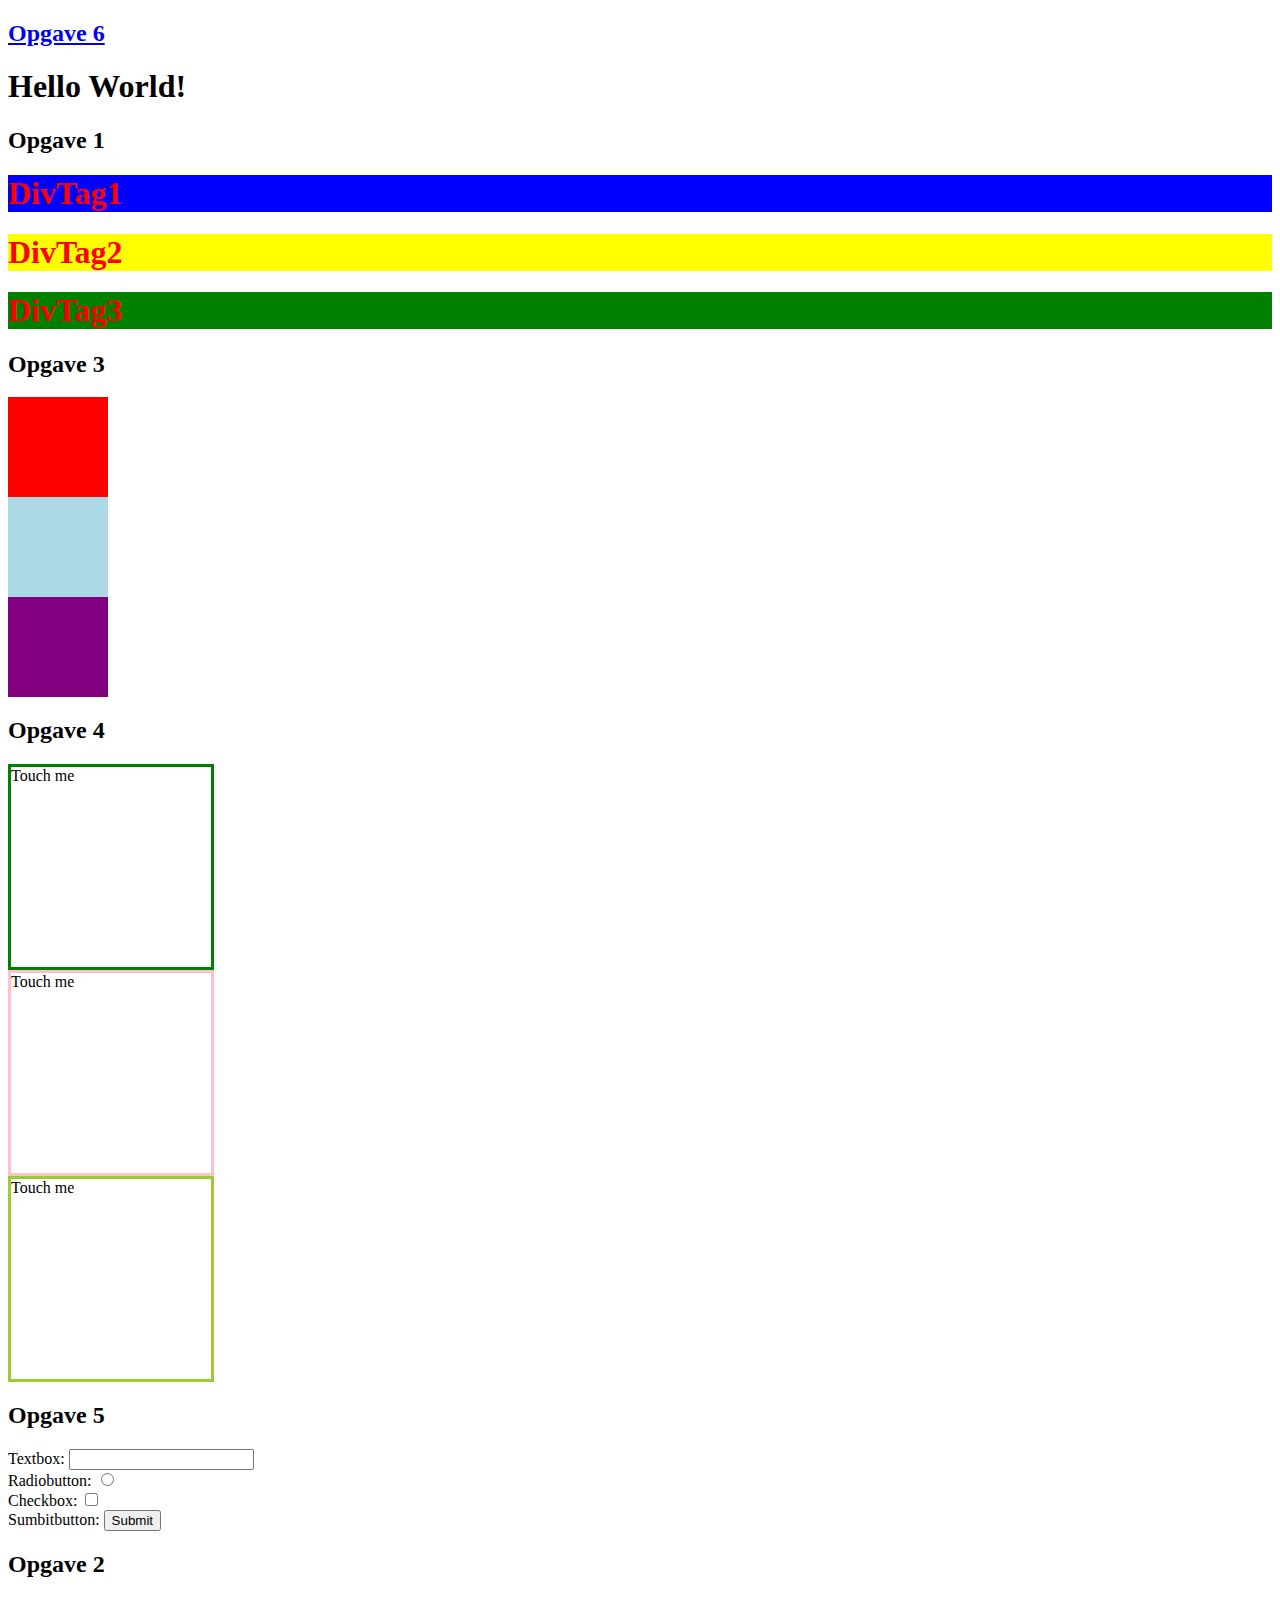
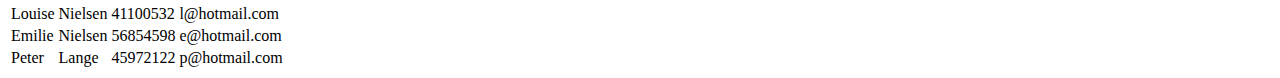
<file: JS2/target/JS2-1.0-SNAPSHOT/index.html>
<!DOCTYPE html>
<html>
    <head>
        <title>Start Page</title>
        <meta http-equiv="Content-Type" content="text/html; charset=UTF-8">
    </head>
    <body>   
        <a href="html6.html"><h2>Opgave 6</h2></a>

        <h1>Hello World!</h1>
        <h2>Opgave 1</h2>
        <div style="color: red">
            <h1>DivTag1</h1>
        </div>
        <div style="color: red">
            <h1>DivTag2</h1>
        </div>
        <div style="color: red">
            <h1>DivTag3</h1>
        </div>
        
        <h2>Opgave 3</h2>
        <div id="div1" onclick="divCon1()" style="height: 100px; width: 100px; background-color: red"></div>
        <div id="div2" onclick="divCon2()" style="height: 100px; width: 100px; background-color: lightblue"></div>
        <div id="div3" onclick="divCon3()" style="height: 100px; width: 100px; background-color: purple"></div>
        
        <h2>Opgave 4</h2>
        <div id="div4" onmouseover="omo1()" style="height: 200px; width: 200px; border: solid green">Touch me</div>
        <div id="div5" onmouseover="omo2()" style="height: 200px; width: 200px; border: solid pink">Touch me</div>
        <div id="div6" onmouseover="omo3()" style="height: 200px; width: 200px; border: solid yellowgreen">Touch me</div>
        
        <h2>Opgave 5</h2>
        <form id="myForm" action="javascript.js">
            Textbox: <input type="text" name="textbox"><br>
            Radiobutton: <input type="radio" name="radiobutton"><br>
            Checkbox: <input type="checkbox" name="checkbox"><br>
            Sumbitbutton: <input type="button" onclick="submitForm()" value="Submit">
            
        </form>
        
        <script src="javascript.js" type="text/javascript"></script>
    </body>
</html>
</file>
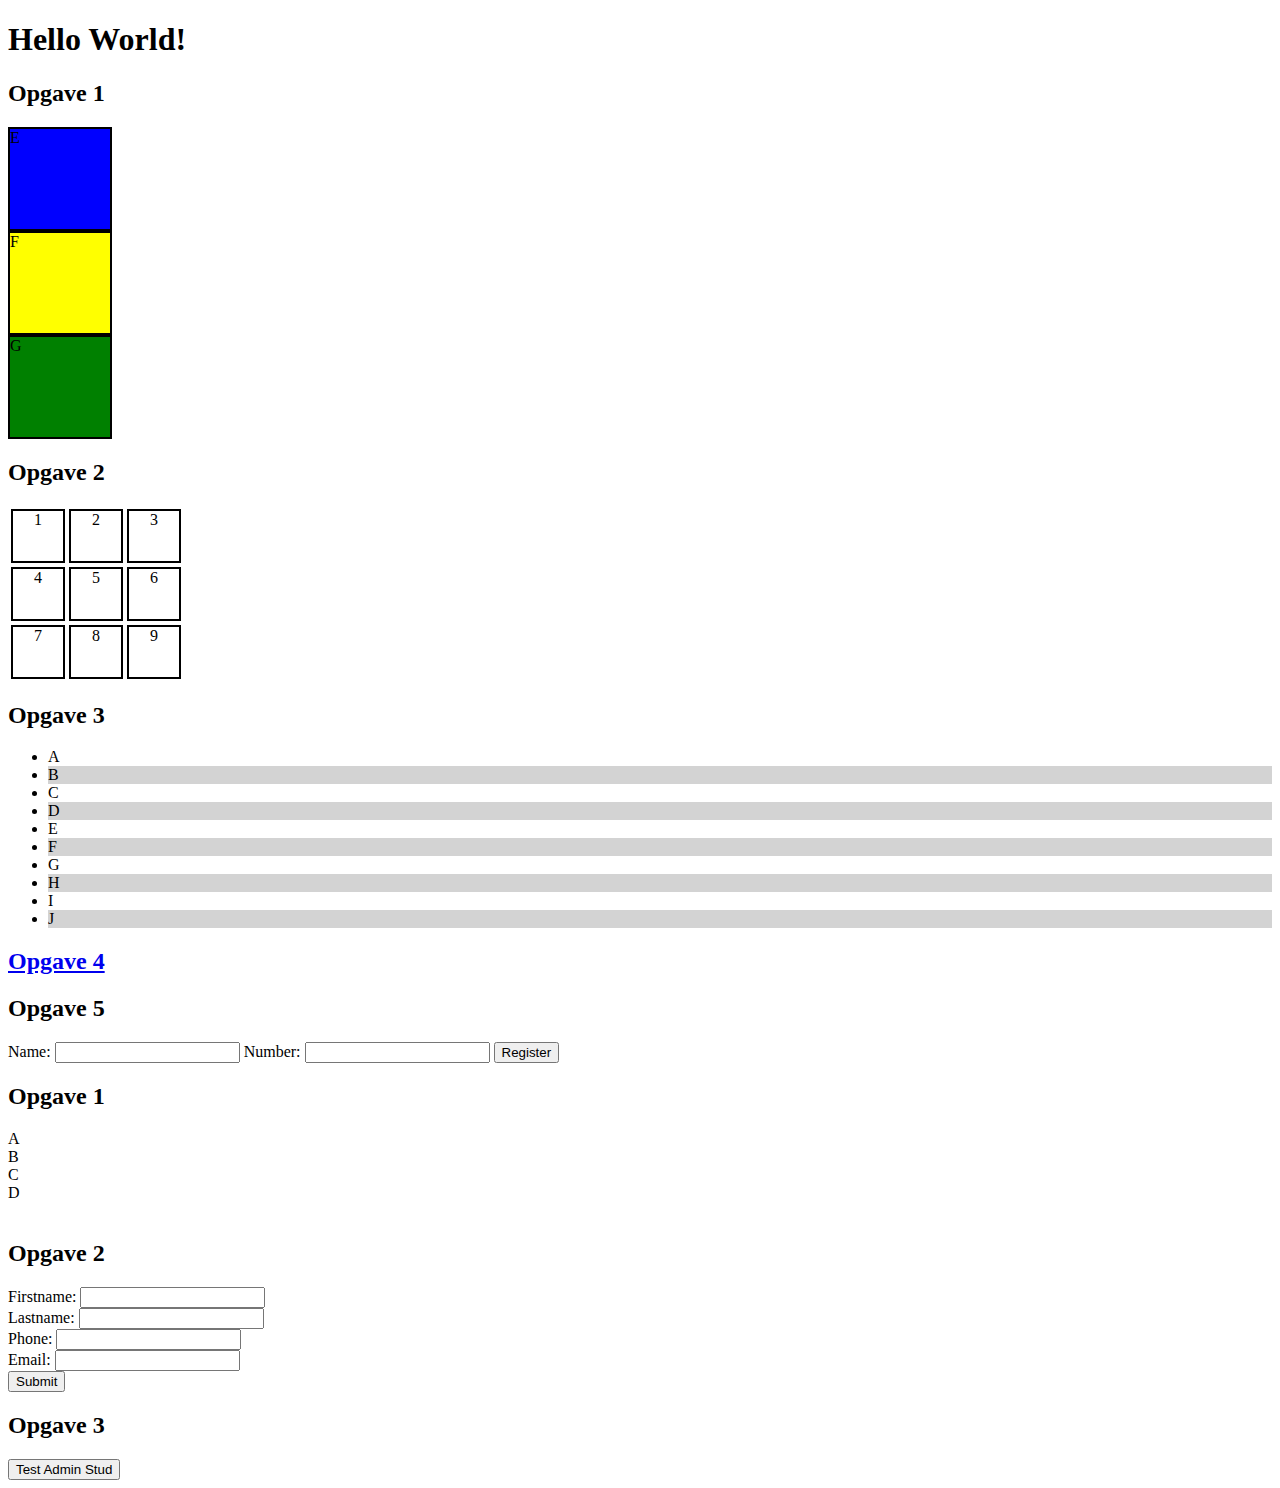
<file: JS3/target/JS3-1.0-SNAPSHOT/index.html>
<!DOCTYPE html>
<html>
    <head>
        <title>Start Page</title>
        <meta http-equiv="Content-Type" content="text/html; charset=UTF-8">
        <link href="css.css" rel="stylesheet" type="text/css"/>
    </head>
    <body>
        <h1>Hello World!</h1>

        <h2>Opgave 1</h2>

        <div id="div111" class="opg1">E</div>
        <div id="div222" class="opg1">F</div>
        <div id="div333" class="opg1">G</div>

        <h2>Opgave 2</h2>
        <table>
            <tr>
                <td><div class="opg2">1</div></td>
                <td><div class="opg2">2</div></td>
                <td><div class="opg2">3</div></td>
            </tr>
            <tr>
                <td><div class="opg2">4</div></td>
                <td><div class="opg2">5</div></td>
                <td><div class="opg2">6</div></td>
            </tr>
            <tr>
                <td><div class="opg2">7</div></td>
                <td><div class="opg2">8</div></td>
                <td><div class="opg2">9</div></td>
            </tr>
        </table>
        
        <h2>Opgave 3</h2>
        
        <ul>
            <li>A</li>
            <li>B</li>
            <li>C</li>
            <li>D</li>
            <li>E</li>
            <li>F</li>
            <li>G</li>
            <li>H</li>
            <li>I</li>
            <li>J</li>
        </ul>        
        
        <h2><a href="pictures.html">Opgave 4</a></h2>
        
        <h2>Opgave 5</h2>
        <form>
            Name: <input type="text" id="name">
            Number: <input type="text" id="number">
            <input type="submit" value="Register" class="next"/>
        </form>
        
        <h2>Opgave 1</h2>
        <div id="div1" onclick="textToDiv(this, 'Abe')">A</div>
        <div id="div2" onclick="textToDiv(this, 'Bamse')">B</div>
        <div id="div3" onclick="textToDiv(this, 'Citron')">C</div>
        <div id="div4" onclick="textToDiv(this, 'Danse')">D</div>

        <br>
        <h2>Opgave 2</h2>
        <form id="myForm">
            Firstname: <input type="text" id="firstname"><br>
            Lastname: <input type="text" id="lastname"><br>
            Phone: <input type="text" id="phone"><br>
            Email: <input type="text" id="email"><br>
            <input type="button" value="Submit" onclick="submitMyForm()">
        </form>
        <h2>Opgave 3</h2>
        <input type="button" value="Test Admin Stud" onclick="testAdminStud()">

        <script src="jquery-3.1.0.min.js" type="text/javascript"></script>

        <script src="javascript.js" type="text/javascript"></script>
    </body>
</html>
</file>
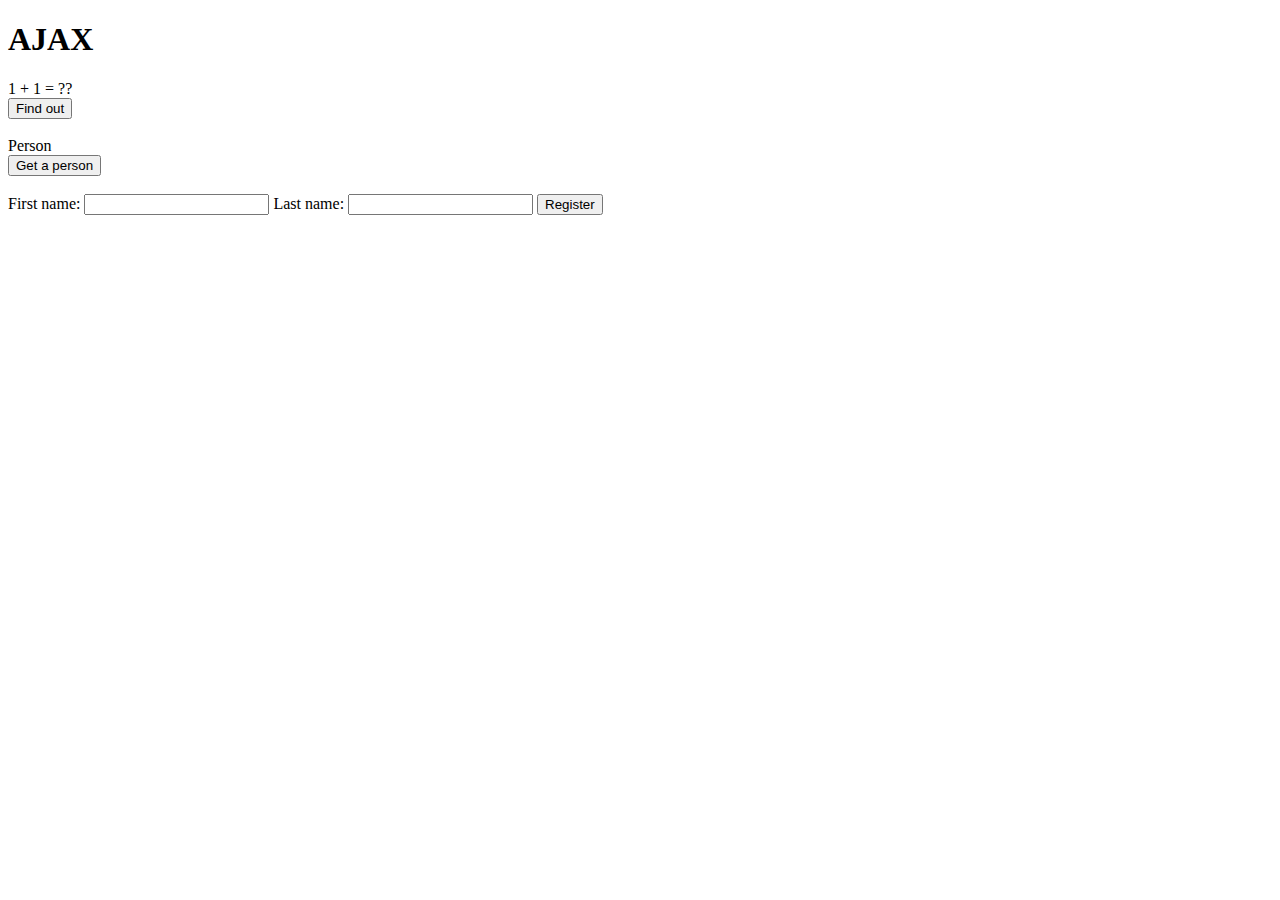
<file: JS4/target/JS4-1.0-SNAPSHOT/index.html>
<!DOCTYPE html>
<html>
    <head>
        <title>Start Page</title>
        <meta http-equiv="Content-Type" content="text/html; charset=UTF-8">
    </head>
    <body>
        <script src="https://code.jquery.com/jquery-3.1.0.min.js"></script>
        <h1>AJAX</h1>

        <div id="div">1 + 1 = ??</div>

        <input type="button" id="button" value="Find out">

        <br><br>

        <div id="div2">Person</div>
        <input type="button" id="button2" value="Get a person">

        <br><br>

        <form>
            First name: <input type="text" id="Firstname">
            Last name: <input type="text" id="Lastname">

            <input type="button" value="Register" id="registrer"/>
        </form>
        <script src="javascript.js" type="text/javascript"></script>
    </body>
</html>
</file>
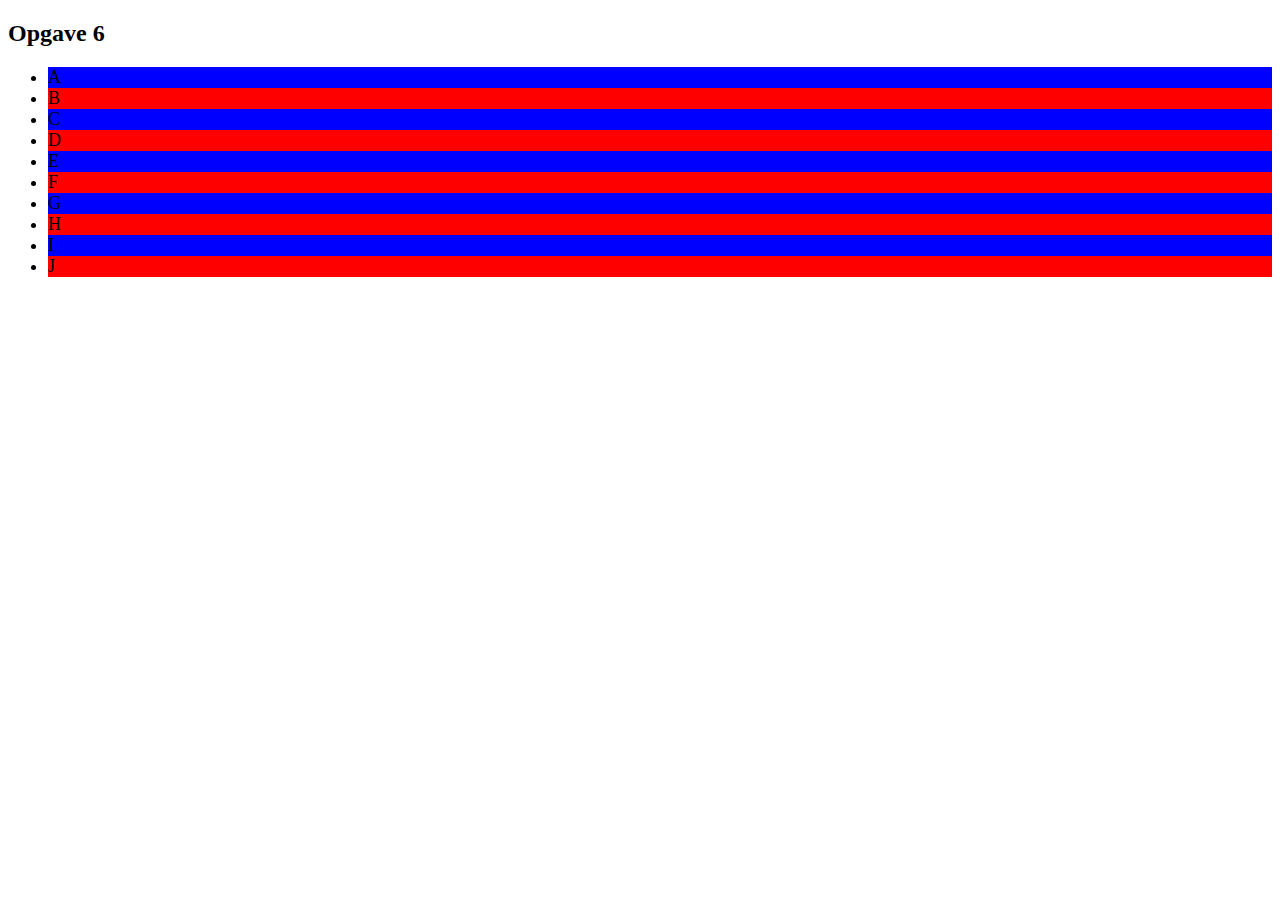
<file: JS2/target/JS2-1.0-SNAPSHOT/html6.html>
<!DOCTYPE html>
<!--
To change this license header, choose License Headers in Project Properties.
To change this template file, choose Tools | Templates
and open the template in the editor.
-->
<html>
    <head>
        <title>TODO supply a title</title>
        <meta charset="UTF-8">
        <meta name="viewport" content="width=device-width, initial-scale=1.0">
    </head>
    <body>
        <h2>Opgave 6</h2>

        <ul id="ul">
            <li onclick="greeting('A')" onmouseover="hover(this)">A</li>
            <li onclick="greeting('B')" onmouseover="hover(this)">B</li>
            <li onclick="greeting('C')" onmouseover="hover(this)">C</li>
            <li onclick="greeting('D')">D</li>
            <li onclick="greeting('E')">E</li>
            <li onclick="greeting('F')">F</li>
            <li onclick="greeting('G')">G</li>
            <li onclick="greeting('H')">H</li>
            <li onclick="greeting('I')">I</li>
            <li onclick="greeting('J')">J</li>
        </ul>

        <script>
            var names = document.getElementById("ul");
            var listI = names.getElementsByTagName("li");

            for (var i = 0; i < listI.length; i++)
            {
                listI[i].style.backgroundColor = "red";
                listI[i].style.fontSize = "large";
                if (i % 2 === 0)
                {
                    listI[i].style.backgroundColor = "blue";
                }
            }

            function greeting(name)
            {
               console.log("Hello " + name);

            }
            
            function hover(li)
            {
                li.style.fontSize = "xx-large";
            }

        </script>
    </body>
</html>
</file>
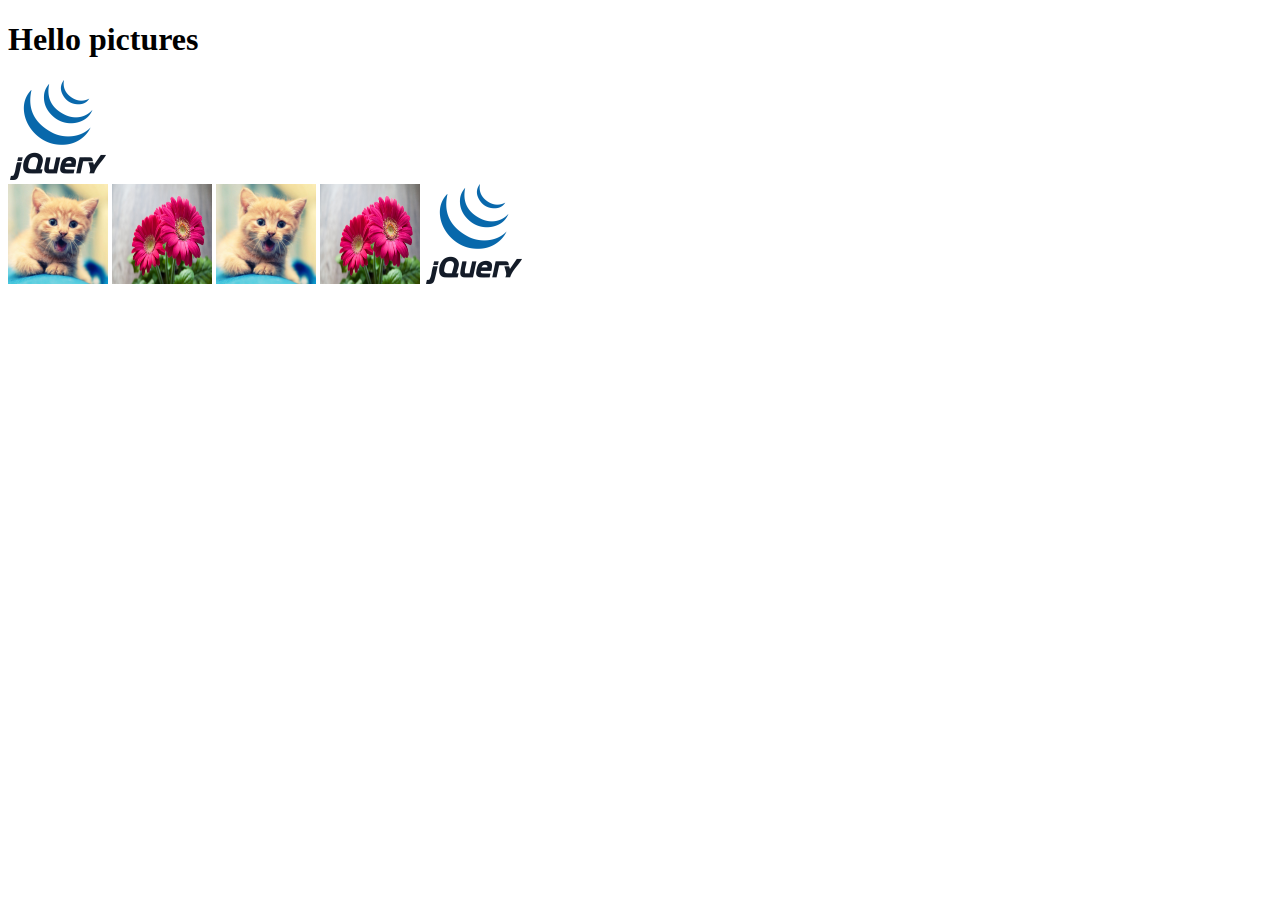
<file: JS3/target/JS3-1.0-SNAPSHOT/pictures.html>
<!DOCTYPE html>
<!--
To change this license header, choose License Headers in Project Properties.
To change this template file, choose Tools | Templates
and open the template in the editor.
-->
<html>
    <head>
        <title>TODO supply a title</title>
        <meta charset="UTF-8">
        <meta name="viewport" content="width=device-width, initial-scale=1.0">
        <link href="css.css" rel="stylesheet" type="text/css"/>

    </head>
    <body>
        <script src="jquery-3.1.0.min.js" type="text/javascript"></script>

        <h1>Hello pictures</h1>

        <img src="jquery.gif" alt="" height="100" width="100" id="mainImage"/>

        <div id="divContainer">
            <img src="kitten.jpeg" alt="" height="100" width="100"/>
            <img src="flower.jpg" alt="" height="100" width="100"/>
            <img src="kitten.jpeg" alt="" height="100" width="100"/>
            <img src="flower.jpg" alt="" height="100" width="100"/>
            <img src="jquery.gif" alt="" height="100" width="100"/>
        </div>

        <script type="text/javascript">
            $(document).ready(function () {
                $('#divContainer img').on({
                    click: function () {
                        var imageUrl = $(this).attr('src');
                        $('#mainImage').attr('src', imageUrl);
                    }
                });
            });

        </script>
        <script src="javascript.js" type="text/javascript"></script>
    </body>
</html>
</file>
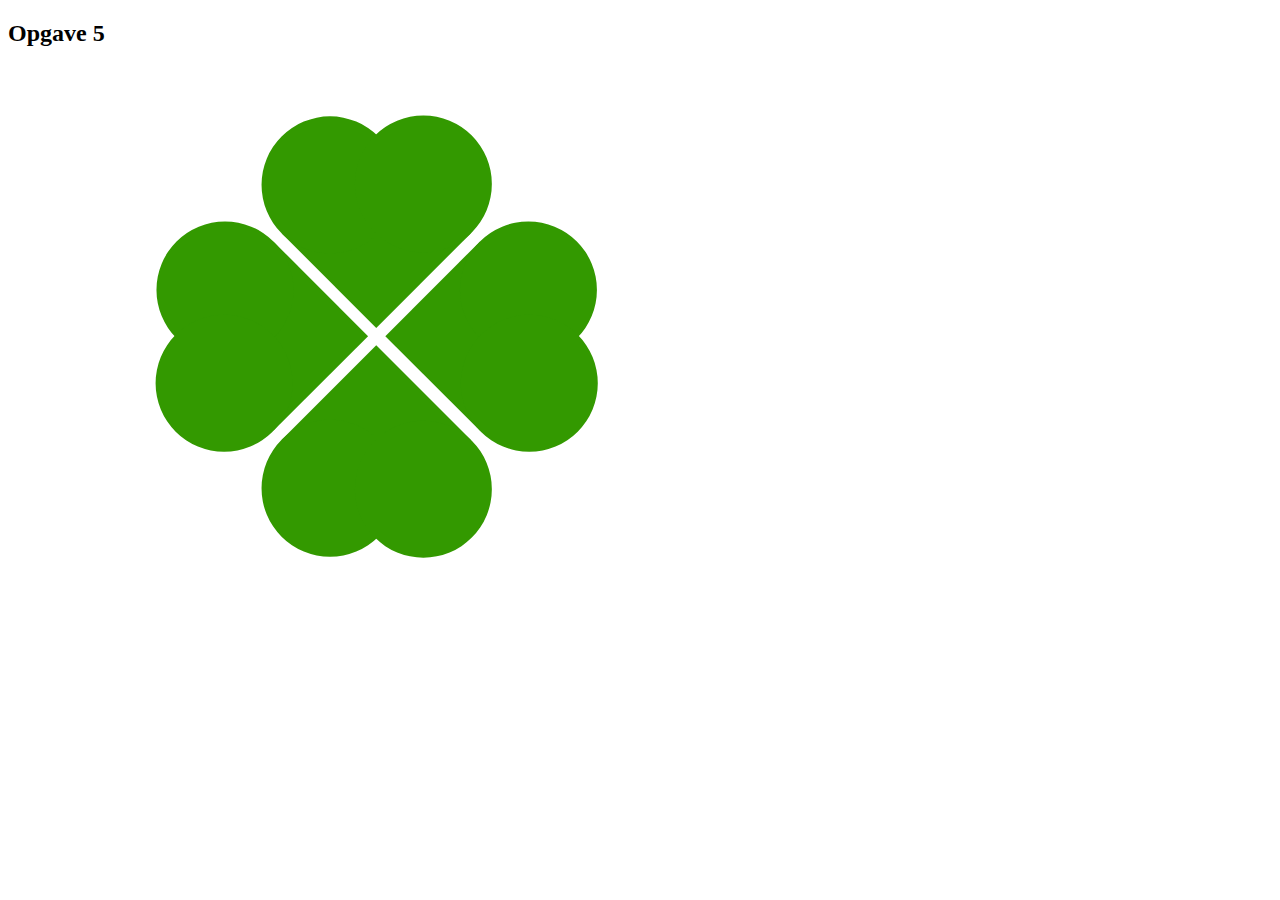
<file: JS4/target/JS4-1.0-SNAPSHOT/HTML5.html>
<!DOCTYPE html>
<!--
To change this license header, choose License Headers in Project Properties.
To change this template file, choose Tools | Templates
and open the template in the editor.
-->
<html>
    <head>
        <title>TODO supply a title</title>
        <meta charset="UTF-8">
        <meta name="viewport" content="width=device-width, initial-scale=1.0">
    </head>
    <body>
                <h2>Opgave 5</h2>
        <svg
   xmlns:dc="http://purl.org/dc/elements/1.1/"
   xmlns:cc="http://creativecommons.org/ns#"
   xmlns:rdf="http://www.w3.org/1999/02/22-rdf-syntax-ns#"
   xmlns:svg="http://www.w3.org/2000/svg"
   xmlns="http://www.w3.org/2000/svg"
   xmlns:sodipodi="http://sodipodi.sourceforge.net/DTD/sodipodi-0.dtd"
   xmlns:inkscape="http://www.inkscape.org/namespaces/inkscape"
   version="1.1"
   width="756.36981"
   height="756.36981"
   id="svg2"
   inkscape:version="0.48.4 r"
   sodipodi:docname="fourHearts.svg">
  <sodipodi:namedview
     pagecolor="#ffffff"
     bordercolor="#666666"
     borderopacity="1"
     objecttolerance="10"
     gridtolerance="10"
     guidetolerance="10"
     inkscape:pageopacity="0"
     inkscape:pageshadow="2"
     inkscape:window-width="1920"
     inkscape:window-height="1137"
     id="namedview3079"
     showgrid="false"
     inkscape:zoom="0.31201668"
     inkscape:cx="378.18491"
     inkscape:cy="378.18491"
     inkscape:window-x="1192"
     inkscape:window-y="-8"
     inkscape:window-maximized="1"
     inkscape:current-layer="svg2" />
  <defs
     id="defs4" />
  <metadata
     id="metadata7">
    <rdf:RDF>
      <cc:Work
         rdf:about="">
        <dc:format>image/svg+xml</dc:format>
        <dc:type
           rdf:resource="http://purl.org/dc/dcmitype/StillImage" />
        <dc:title />
      </cc:Work>
    </rdf:RDF>
  </metadata>
  <g onclick="alert('North')"
     transform="matrix(0.58455189,0,0,0.58455189,197.9011,-204.85166)"
     id="north"
     style="fill:#339900">
    <rect
       width="228.57143"
       height="228.57143"
       x="540.95331"
       y="128.81105"
       transform="matrix(0.70710678,0.70710678,-0.70710678,0.70710678,0,0)"
       id="rect2816"
       style="fill:#339900;fill-opacity:1;fill-rule:nonzero;stroke:none" />
    <path
       d="m 411.42857,400.93362 a 117.14286,117.14286 0 1 1 -234.28572,0 117.14286,117.14286 0 1 1 234.28572,0 z"
       transform="translate(-81.952479,151.13084)"
       id="path2820"
       style="fill:#339900;fill-opacity:1;fill-rule:nonzero;stroke:none" />
    <path
       d="m 411.42857,400.93362 a 117.14286,117.14286 0 1 1 -234.28572,0 117.14286,117.14286 0 1 1 234.28572,0 z"
       transform="translate(77.738331,149.63069)"
       id="path2822"
       style="fill:#339900;fill-opacity:1;fill-rule:nonzero;stroke:none" />
  </g>
  <g  onclick="alert('South')"
     transform="matrix(0.58455189,0,0,-0.58455189,197.9011,744.00042)"
     id="south"
     style="fill:#339900">
    <rect
       width="228.57143"
       height="228.57143"
       x="540.95331"
       y="128.81105"
       transform="matrix(0.70710678,0.70710678,-0.70710678,0.70710678,0,0)"
       id="rect2841"
       style="fill:#339900;fill-opacity:1;fill-rule:nonzero;stroke:none" />
    <path
       d="m 411.42857,400.93362 a 117.14286,117.14286 0 1 1 -234.28572,0 117.14286,117.14286 0 1 1 234.28572,0 z"
       transform="translate(-81.952479,151.13084)"
       id="path2843"
       style="fill:#339900;fill-opacity:1;fill-rule:nonzero;stroke:none" />
    <path
       d="m 411.42857,400.93362 a 117.14286,117.14286 0 1 1 -234.28572,0 117.14286,117.14286 0 1 1 234.28572,0 z"
       transform="translate(77.738331,149.63069)"
       id="path2845"
       style="fill:#339900;fill-opacity:1;fill-rule:nonzero;stroke:none" />
  </g>
  <g  onclick="alert('East')"
     transform="matrix(0,0.58455189,-0.58455189,0,843.12069,98.78081)"
     id="east"
     style="fill:#339900">
    <rect
       width="228.57143"
       height="228.57143"
       x="540.95331"
       y="128.81105"
       transform="matrix(0.70710678,0.70710678,-0.70710678,0.70710678,0,0)"
       id="rect2861"
       style="fill:#339900;fill-opacity:1;fill-rule:nonzero;stroke:none" />
    <path
       d="m 411.42857,400.93362 a 117.14286,117.14286 0 1 1 -234.28572,0 117.14286,117.14286 0 1 1 234.28572,0 z"
       transform="translate(-81.952479,151.13084)"
       id="path2863"
       style="fill:#339900;fill-opacity:1;fill-rule:nonzero;stroke:none" />
    <path
       d="m 411.42857,400.93362 a 117.14286,117.14286 0 1 1 -234.28572,0 117.14286,117.14286 0 1 1 234.28572,0 z"
       transform="translate(77.738331,149.63069)"
       id="path2865"
       style="fill:#339900;fill-opacity:1;fill-rule:nonzero;stroke:none" />
  </g>
  <g  onclick="alert('West')"
     transform="matrix(0,0.58455189,0.58455189,0,-105.73137,98.78081)"
     id="west"
     style="fill:#339900">
    <rect
       width="228.57143"
       height="228.57143"
       x="540.95331"
       y="128.81105"
       transform="matrix(0.70710678,0.70710678,-0.70710678,0.70710678,0,0)"
       id="rect2869"
       style="fill:#339900;fill-opacity:1;fill-rule:nonzero;stroke:none" />
    <path
       d="m 411.42857,400.93362 a 117.14286,117.14286 0 1 1 -234.28572,0 117.14286,117.14286 0 1 1 234.28572,0 z"
       transform="translate(-81.952479,151.13084)"
       id="path2871"
       style="fill:#339900;fill-opacity:1;fill-rule:nonzero;stroke:none" />
    <path
       d="m 411.42857,400.93362 a 117.14286,117.14286 0 1 1 -234.28572,0 117.14286,117.14286 0 1 1 234.28572,0 z"
       transform="translate(77.738331,149.63069)"
       id="path2873"
       style="fill:#339900;fill-opacity:1;fill-rule:nonzero;stroke:none" />
  </g>
</svg>
    </body>
</html>
</file>
<file: JS3/target/JS3-1.0-SNAPSHOT/css.css>
/*
To change this license header, choose License Headers in Project Properties.
To change this template file, choose Tools | Templates
and open the template in the editor.
*/
/* 
    Created on : 22-09-2016, 17:52:49
    Author     : LouiseB
*/

.opg1{
    height: 100px;
    width: 100px;
    border-width: 2px;
    border-style: solid;
}

.opg2{
    height: 50px;
    width: 50px;
    border-width: 2px;
    border-style: solid;
    text-align: center;
}
</file>
